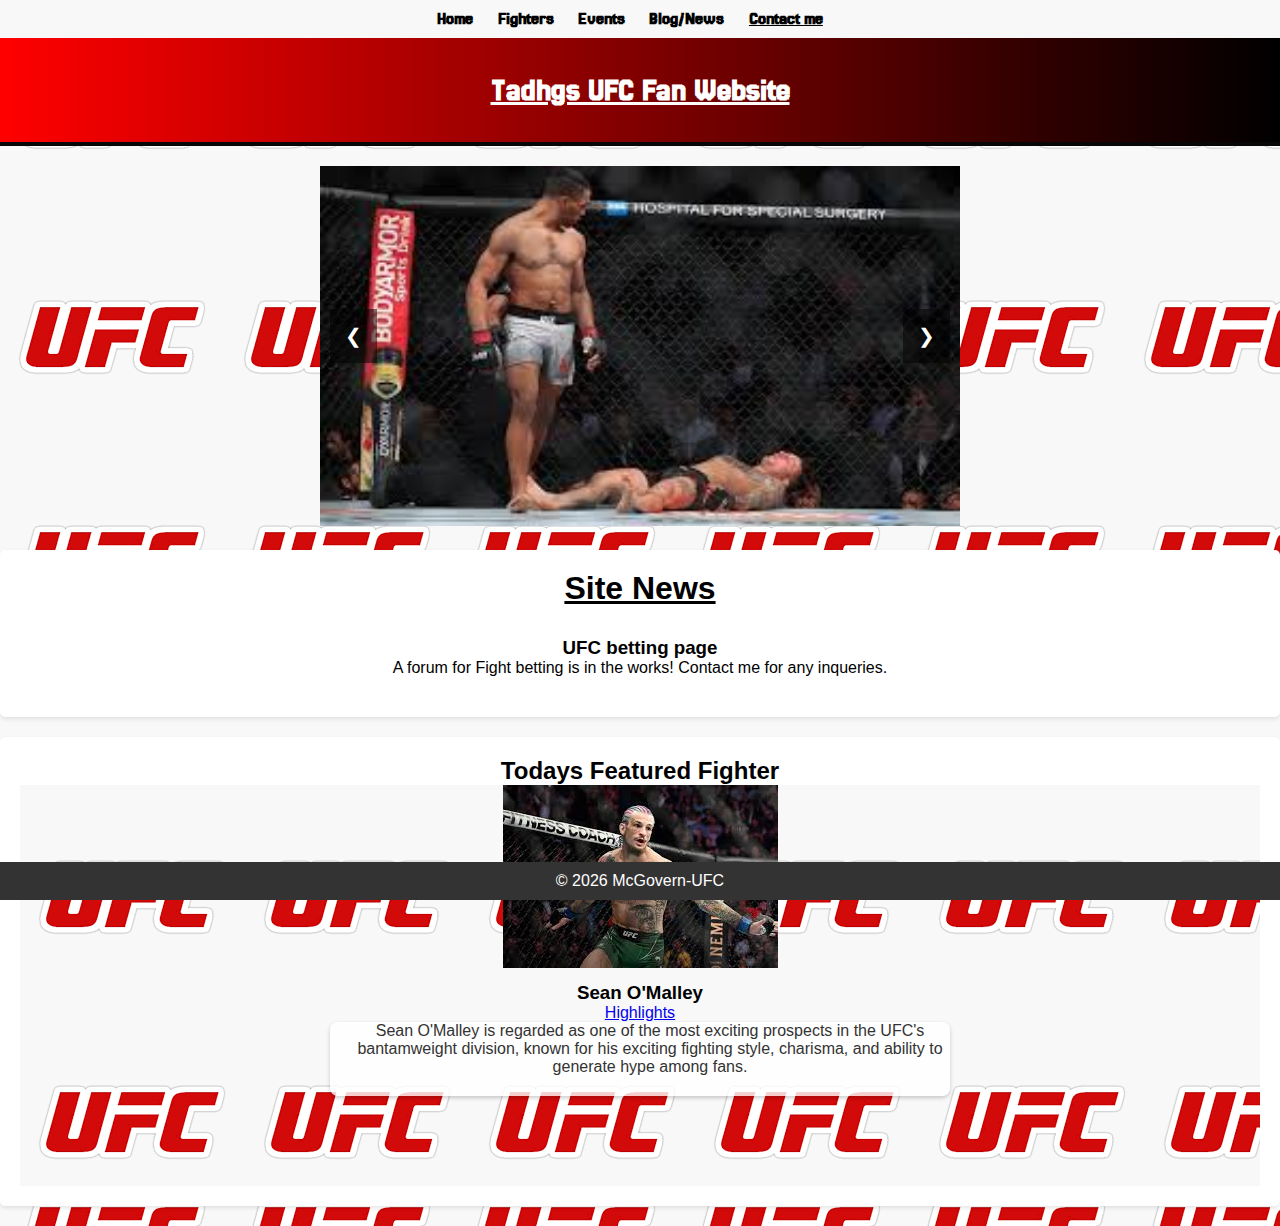
<file: index/index.html>
<!DOCTYPE html>
<html lang="en">
<head>
    <meta charset="UTF-8">
    <meta name="viewport" content="width=device-width, initial-scale=1.0">
    <title>UFC Fan Website</title>
    <link rel="stylesheet" href="../styles/main.css">
    <link rel="preconnect" href="https://fonts.googleapis.com">
<link rel="preconnect" href="https://fonts.gstatic.com" crossorigin>
<link href="https://fonts.googleapis.com/css2?family=Jersey+25&display=swap" rel="stylesheet">
<script src="../js/jsindex.js"></script>
<script src="https://ajax.googleapis.com/ajax/libs/jquery/3.5.1/jquery.min.js"></script>
<link rel="icon" href="../images/favicon.ico" type="image/x-icon">



<nav>
    <ul>
        <li><a href="index.html">Home</a></li>
        <li><a href="fighter.html">Fighters</a></li>
        <li><a href="events.html">Events</a></li>
        <li><a href="blog.html">Blog/News</a></li>
        <li> <a href=" ">Contact me</a> </li>
    </ul>
</nav>
</head>
<body>


    
    <header>
    </br>
        <h1>Tadhgs UFC Fan Website</h1>
     </br>
    </header>
   <div class="carousel-container">
       <div class="carousel">
    <div class="carousel-images">
        <img src="../images/moment1.jpeg" alt="Image 1">
        <img src="../images/moment2.jpeg" alt="Image 2">
        <img src="../images/moment3.jpeg" alt="Image 3">
        <img src="../images/moment4.jpeg" alt="Image 4">
        <img src="../images/moment5.jpeg" alt="Image 5">
    </div>
    <button class="prev" onclick="moveSlide(-1)">❮</button>
    <button class="next" onclick="moveSlide(1)">❯</button>
</div>
</div>

    <section class="latest-news">
        <h1>Site News</h1>
        <div class="news-item">
            <h3>UFC betting page</h3>
            <p>A forum for Fight betting is in the works! Contact me for any inqueries. </p>
        </div>
       
    </section>
    <section class="featured-fighter">
        <h2> Todays Featured Fighter</h2>
        <div class="fighter-profile">
            <img src="../images/sean.jpeg" alt="Featured Fighter">
            <h3>Sean O'Malley</h3>
            <a href="https://www.youtube.com/watch?v=6g2P1V6aCEs" target="_blank">Highlights</a>
            <p class="text-container">Sean O'Malley is regarded as one of the most exciting prospects in the UFC's bantamweight division, known for his exciting fighting style, charisma, and ability to generate hype among fans.</p>
        </br></br></br></br></br>
            
        </div>
    </section>
    
        <footer>
            <p id="copyright">&copy; <span id="copyright-year"></span> Tadhg McGovern</p>
            <button id="scroll-top-button" title="Go to top">Top</button>
        </footer>
    
        <script>
            
           
        </script>

</body>
</html>
</file>
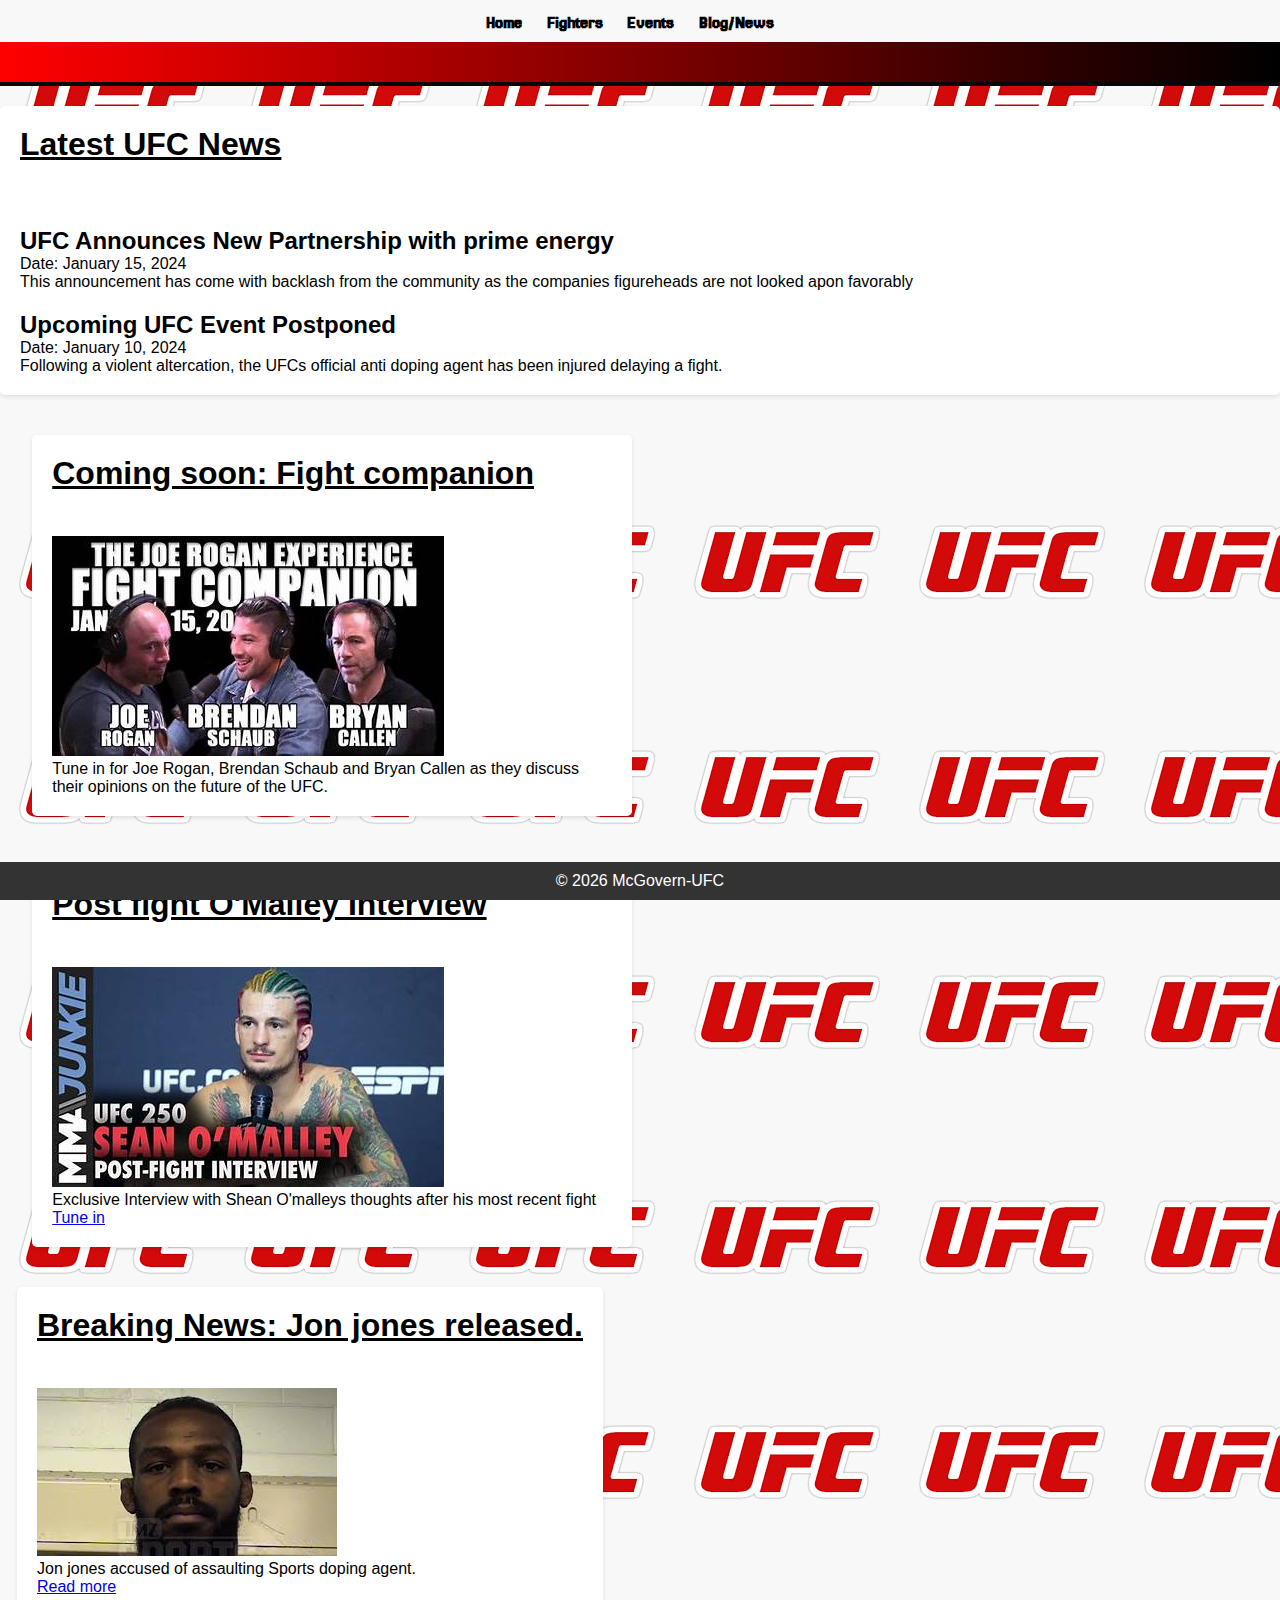
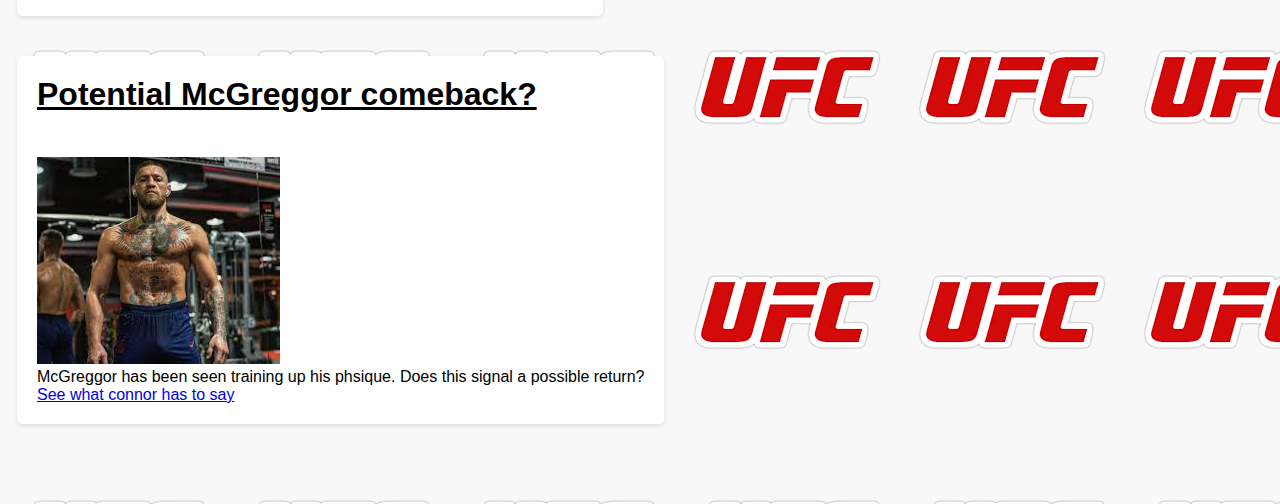
<file: index/blog.html>
<!DOCTYPE html>
<html lang="en">
<head>
    <meta charset="UTF-8">
    <meta name="viewport" content="width=device-width, initial-scale=1.0">
    <title>UFC News</title>
    <link rel="stylesheet" href="../styles/blog.css">
    <link href="https://fonts.googleapis.com/css2?family=Jersey+25&display=swap" rel="stylesheet">
    <script src="../js/blog.js"></script>
    <script src="https://ajax.googleapis.com/ajax/libs/jquery/3.5.1/jquery.min.js"></script>
    <link rel="icon" href="../images/favicon.ico" type="image/x-icon">


    <nav>
        <ul>
            <li><a href="index.html">Home</a></li>
            <li><a href="fighter.html">Fighters</a></li>
            <li><a href="events.html">Events</a></li>
            <li><a href="blog.html">Blog/News</a></li>
        </ul>
    </nav>
</head>
<body>

<header>


    

</header>


<!-- news articles here -->
<section class="news">
    <h1>Latest UFC News</h1>
    <div class="article">
        <h2>UFC Announces New Partnership with prime energy</h2>
        <p>Date: January 15, 2024</p>
        <p>This announcement has come with backlash from the community as the companies figureheads are not looked apon favorably</p>
    </div>
    <div class="article">
        <h2>Upcoming UFC Event Postponed</h2>
        <p>Date: January 10, 2024</p>
        <p>Following a violent altercation, the UFCs official anti doping agent has been injured delaying a fight.</p>
    </div>
   
</section>



<div class="news-container">
    <section class="news1"> 
        <h1> Coming soon: Fight companion</h1>
        <img src="../images/news1.jpeg" alt="">
        <p>
            Tune in for Joe Rogan, Brendan Schaub and Bryan Callen as they discuss their opinions on the future of the UFC.
        </p>
    </section>

    <section class="news2">
        <h1> Post fight O'Malley Interview</h1>
        <img src="../images/news2.jpeg" alt="">
        <p>
            Exclusive Interview with Shean O'malleys thoughts after his most recent fight
        </p>
        <a href="https://www.youtube.com/watch?v=ZAIjMKBpcDw" target="_blank">Tune in</a>
    </section>

    <section class="news3">
        <h1>Breaking News: Jon jones released.</h1>
        <img src="../images/news3.jpeg" alt="">
        <p>
           Jon jones accused of assaulting Sports doping agent.
        </p>
        <a href="https://www.si.com/fannation/mma/ufc/ufc-jon-jones-arrest-update" target="_blank">Read more</a>
    </section>

    <section class="news4">
        <h1>Potential McGreggor comeback?</h1>
        <img src="../images/news4.jpeg" alt="">
        <p>
           McGreggor has been seen training up his phsique. Does this signal a possible return?
        </p>
        <a href="https://www.youtube.com/watch?v=d52iqo1o-gM" target="_blank">See what connor has to say</a>
    </section>

</div>


        <footer>
            <p id="copyright">&copy; <span id="copyright-year"></span> Tadhg McGovern</p>
            <button id="scroll-top-button" title="Go to top">Top</button>
        </footer>

</body>
</html>
</file>
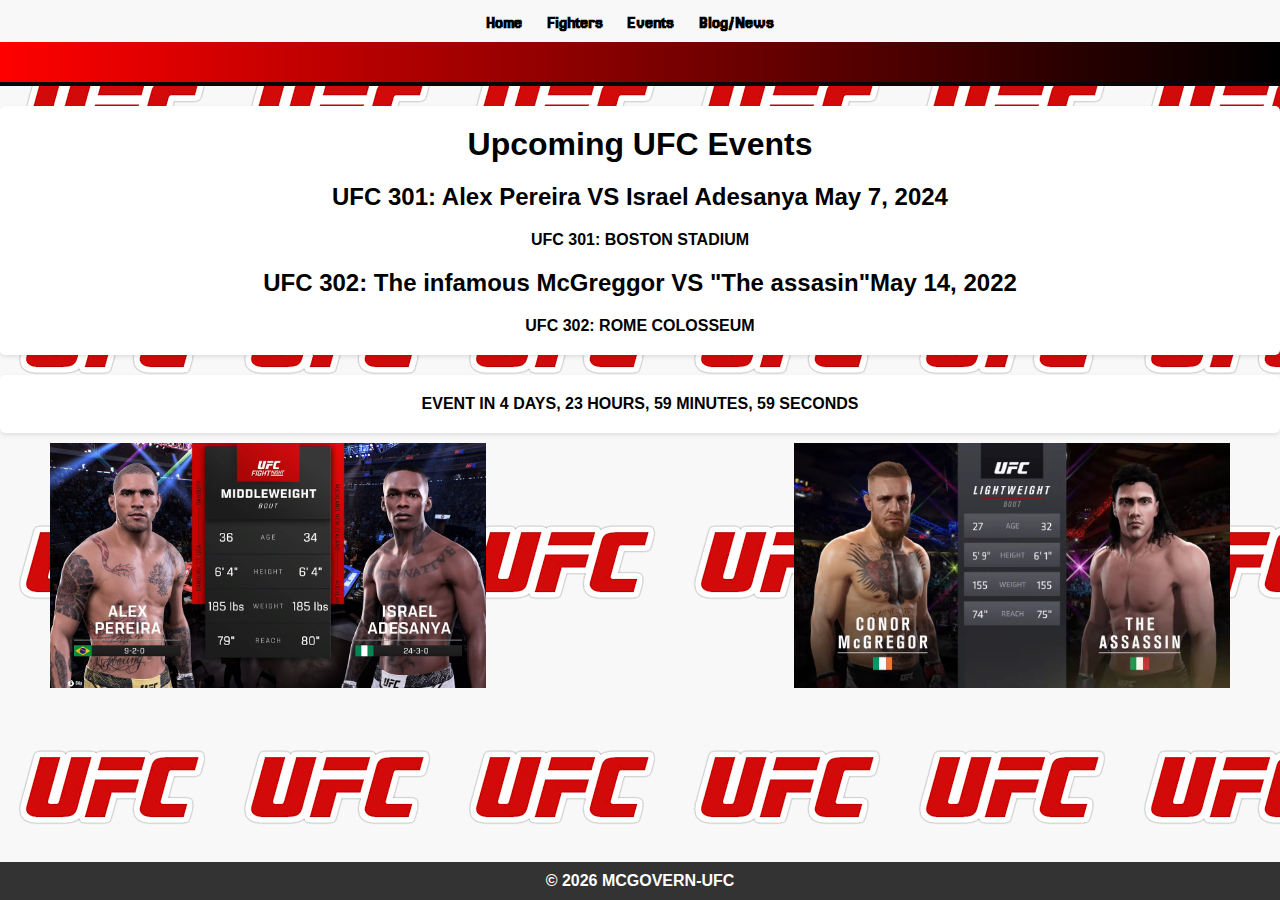
<file: index/events.html>
<!DOCTYPE html>
<html lang="en">
<head>
    <meta charset="UTF-8">
    <meta name="viewport" content="width=device-width, initial-scale=1.0">
    <title>Upcoming UFC Events</title>
    <link rel="stylesheet" href="../styles/events.css">
    <link href="https://fonts.googleapis.com/css2?family=Jersey+25&display=swap" rel="stylesheet">
    <link rel="icon" href="../images/favicon.ico" type="image/x-icon">

    <nav>
        <ul>
            <li><a href="index.html">Home</a></li>
            <li><a href="fighter.html">Fighters</a></li>
            <li><a href="events.html">Events</a></li>
            <li><a href="blog.html">Blog/News</a></li>
        </ul>
    </nav>
</head>
<body>

    <header>

        
    
    </header>

<section class="upcoming-events">
    <h1>Upcoming UFC Events</h1>
    <div class="event">
        <h2>UFC 301: Alex Pereira VS Israel Adesanya <span>May 7, 2024</span></h2>
        <p>UFC 301: Boston stadium</p>
    </div>
    <div class="event">
        <h2>UFC 302: The infamous McGreggor VS "The assasin"<span>May 14, 2022</span></h2>
        <p>UFC 302: Rome colosseum</p>
    </div>

</section>

<section class="events">
    <p id="timer"></p>
    <img id="sectionimg" src="../images/maxresdefault.jpg" alt="">
    <img id="sectionimg2" src="../images/event 1.jpeg" alt="">
</section>

<!-- footer content -->
        <footer>
            <p id="copyright">&copy; <span id="copyright-year"></span> Tadhg McGovern</p>
            <button id="scroll-top-button" title="Go to top">Top</button>
        </footer>


    <script src="../js/events.js"></script>
    <script src="https://ajax.googleapis.com/ajax/libs/jquery/3.5.1/jquery.min.js"></script>
    <script>
        document.addEventListener('DOMContentLoaded', function() {
            updateCountdown();
        });
    </script>

</body>
</html>
</file>
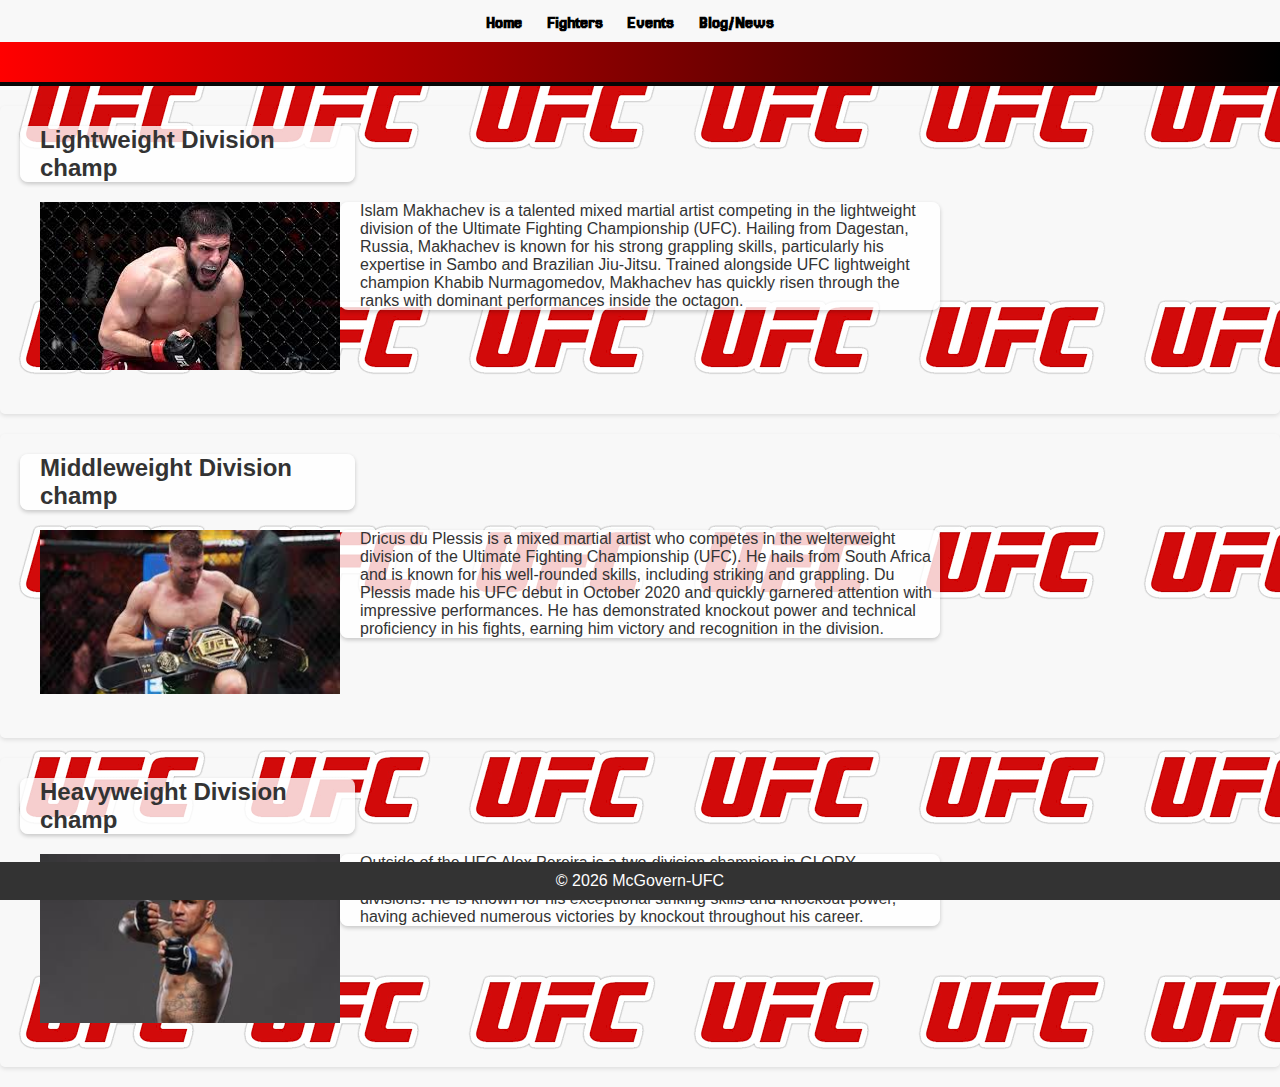
<file: index/fighter.html>
<!DOCTYPE html>
<html lang="en">
<head>
    <meta charset="UTF-8">
    <meta name="viewport" content="width=device-width, initial-scale=1.0">
    <title>UFC Fighters</title>
    <link rel="stylesheet" href="../styles/fighter.css">
    <link href="https://fonts.googleapis.com/css2?family=Jersey+25&display=swap" rel="stylesheet">
    <script src="../js/fighter.js"></script>
    <script src="https://ajax.googleapis.com/ajax/libs/jquery/3.5.1/jquery.min.js"></script>
    <link rel="icon" href="../images/favicon.ico" type="image/x-icon">

    <nav>
    <ul>
        <li><a href="index.html">Home</a></li>
        <li><a href="fighter.html">Fighters</a></li>
        <li><a href="events.html">Events</a></li>
        <li><a href="blog.html">Blog/News</a></li>
    </ul>
    </nav>
</head>
<body>

    <header>


    </header>


<section id="lightweight">
    <h2>Lightweight Division champ</h2>
    <div class="content-wrapper">
        <div class="image-container">
            <img src="../images/light.jpeg" alt="">
    </div>
    <div class="text-container">
    <p>Islam Makhachev is a talented mixed martial artist competing in the lightweight division of the Ultimate Fighting Championship (UFC). Hailing from Dagestan, Russia, Makhachev is known for his strong grappling skills, particularly his expertise in Sambo and Brazilian Jiu-Jitsu. Trained alongside UFC lightweight champion Khabib Nurmagomedov, Makhachev has quickly risen through the ranks with dominant performances inside the octagon.</p>

        </div>
    </div>
</section>


</div>
</div>

<section id="middleweight">
    <h2>Middleweight Division champ</h2>
    <div class="content-wrapper">
        <div class="image-container">
            <img src="../images/Middle.jpeg" alt="Middleweight Champion">
        </div>
        <div class="text-container">
            <p>Dricus du Plessis is a mixed martial artist who competes in the welterweight division of the Ultimate Fighting Championship (UFC). He hails from South Africa and is known for his well-rounded skills, including striking and grappling. Du Plessis made his UFC debut in October 2020 and quickly garnered attention with impressive performances. He has demonstrated knockout power and technical proficiency in his fights, earning him victory and recognition in the division.</p>
        </div>
    </div>
</section>


<section id="heavyweight">
    <h2 class="text-container2">Heavyweight Division champ</h2>
    <div class="content-wrapper">
        <div class="image-container">
            <img src="../images/Heavy.jpeg" alt="">
    </div>
        <div class="text-container">
    <p>Outside of the UFC Alex Pereira is a two-division champion in GLORY Kickboxing, where he has held titles in the middleweight and light heavyweight divisions. He is known for his exceptional striking skills and knockout power, having achieved numerous victories by knockout throughout his career.</p>
    

        </div>
    </div>
</section>

        <footer>
            <p id="copyright">&copy; <span id="copyright-year"></span> Tadhg McGovern</p>
            <button id="scroll-top-button" title="Go to top">Top</button>
        </footer>

</body>
</html>
</file>
<file: styles/main.css>
* {
    margin: 0;
    padding: 0;
    box-sizing: border-box;
}

body {
    font-family: Arial, sans-serif;
    background-color: #090909;
    background-image: url('../images/background1.png');
    background-repeat: repeat;
    
}

header {
    background: linear-gradient(to right, #FF0000, #000000);
    border-bottom: 4px solid #070707; 
    color: #fff;
    padding: 20px;
    text-align: center;
    font-family: "Jersey 25", sans-serif;
}

h1 {
    text-decoration: underline;
}

h2 {
    text-align: center;
}

h3 {
    padding-top: 10px;
}

nav ul {
    list-style-type: none;
    padding: 10px;
    text-align: center;
}

nav ul li {
    display: inline;
    margin-right: 20px;
    padding-top: 10px;
}

ul li:last-child a {
    text-decoration: underline;
}


ul li:not(:last-child) a {
    text-decoration: none;
}

nav ul li a {
    color: #000000;
    text-decoration: none;
    font-weight: bolder;
    font-family: "Jersey 25", sans-serif;
    color: black;
    font-size: large;
}

.nav-container {
    border: 2px solid #000000; 
    border-radius: 10px; 
    padding: 10px;
    width: fit-content; 
}

.nav-container ul {
    list-style-type: none; 
    padding: 0;
}

.nav-container ul li {
    display: inline; 
    margin-right: 10px; 
}

.nav-container ul li a {
    color: #000000;
    text-decoration: none;
    font-weight: bolder;
    font-family: "Jersey 25", sans-serif;
    font-size: large;
}


section {
    padding: 20px;
    margin: 20px auto;
    background-color: #ffffff;
    border-radius: 5px;
    box-shadow: 0 2px 4px rgba(0, 0, 0, 0.1);
}

.latest-news .news-item {
    margin-bottom: 20px;
}

.featured-fighter .fighter-profile {
    text-align: center;
    background-image: url('../images/background1.png');
    background-size: auto; 
    background-repeat: repeat; 

}

.text-container {
    width: 50%;
    margin: 0 auto; 
    padding-left: 20px;
    background-color: rgba(255, 255, 255, 0.8);
    text-align: center;
    border-radius: 8px;
    color: #333;
    box-shadow: 0 2px 4px rgba(0, 0, 0, 0.2);
    padding-bottom: 20px;
    
}

#scroll-top-button {
    display: none; 
    position: fixed;
    bottom: 20px;
    right: 30px;
    z-index: 99;
    border: none;
    outline: none;
    background-color: #909295; 
    color: white;
    cursor: pointer;
    padding: 15px;
    border-radius: 50%;
}

#scroll-top-button:hover {
    background-color: #3710e6; 
}

footer {
    background-color: #333;
    color: #fff;
    text-align: center;
    padding: 10px;
    padding-top: 10px;
    position: fixed;
    bottom: 0;
    width: 100%;
}

.hero-image {
   
    background-image: linear-gradient(rgba(0, 0, 0, 0.5), rgba(0, 0, 0, 0.5)), url(../images/heroimage.jpeg);
  
   
    position: relative;
    width: 100vw;
    height: 100vh;
  
   
    background-position: center;
    background-repeat: no-repeat;
    background-size: cover;
    position: relative;
  }

/* carousel CSS */

.carousel-container {
    text-align: center;  
    width: 100%;  
}

.carousel {
    position: relative;
    width: 50%;  
    display: inline-block;  
    overflow: hidden;
    padding-top: 20px
}

.carousel-images img {
    width: 100%;
    display: none; 
    transition: all 0.5s ease;
}

.carousel button {
    position: absolute;
    top: 50%;
    transform: translateY(-50%);
    background-color: rgba(0, 0, 0, 0.5);
    border: none;
    color: white;
    cursor: pointer;
    padding: 10px;
    z-index: 100;
}

.prev {
    left: 10px;
}

.next {
    right: 10px;
}

.latest-news {
    padding: 20px;
    margin: 20px auto;
    background-color: #ffffff;
    border-radius: 5px;
    box-shadow: 0 2px 4px rgba(0, 0, 0, 0.1);
    text-align: center;  
}

.latest-news h1 {
    margin-bottom: 20px;  
}

/* Phone qeury */

@media (max-width: 768px) {
    .carousel {
        width: 100%;  /* large so can see */
        margin: auto;  
    }
}

    .carousel button {
        padding: 15px;  /* want a bigger button for phone */
        font-size: 20px;   
    }

@media (max-width: 480px) {
    .carousel {
        width: 95%;  /* want bigger for phone */
    }
}

@media (max-width: 320px) {
    .carousel button {
        padding: 12px;  /* need less padding */
        font-size: 18px;  
    }
}

@media (max-width: 768px) {
    .text-container {
        width: 90%;
        margin: 0 auto;
        padding-left: 1px;
        background-color: rgba(255, 255, 255, 0.8);
        text-align: center;
        border-radius: 8px;
        color: #333;
        box-shadow: 0 2px 4px rgba(0, 0, 0, 0.2);
        padding-bottom: 40px;
    }
}
</file>
<file: styles/blog.css>
* {
    margin: 0;
    padding: 0;
    box-sizing: border-box;
}

body {
    font-family: Arial, sans-serif;
    background-color: #ffffff;
    background-image: url('../images/background1.png');
    background-repeat: repeat;
    
}

header {
    background: linear-gradient(to right, #FF0000, #000000);
    border-bottom: 4px solid #070707; 
    color: #fff;
    padding: 20px;
    text-align: center;
    font-family: "Jersey 25", sans-serif;
}

h1 {
    padding-bottom: 44px;
    text-decoration: underline;
    padding 20px;
}

h2 {
    text-align: left;
    padding-top: 20px;
    padding 20px;
}


nav ul {
    list-style-type: none;
    padding: 10px;
    text-align: center;
    padding-top: 14px;
}

nav ul li {
    display: inline;
    margin-right: 20px;
}

nav ul li a {
    color: #000000;
    text-decoration: none;
    font-weight: bolder;
    font-family: "Jersey 25", sans-serif;
    color: black;
    font-size: large;
}

.nav-container {
    border: 2px solid #000000; 
    border-radius: 10px; 
    padding: 10px; 
    width: fit-content; 
}

.nav-container ul {
    list-style-type: none; 
    padding: 0;
}

.nav-container ul li {
    display: inline; 
    margin-right: 10px; 
}

.nav-container ul li a {
    color: #000000;
    text-decoration: none;
    font-weight: bolder;
    font-family: "Jersey 25", sans-serif;
    font-size: large;
}


section {
    padding: 20px;
    margin: 20px auto;
    background-color: #ffffff;
    border-radius: 5px;
    box-shadow: 0 2px 4px rgba(0, 0, 0, 0.1);
}

.latest-news .news-item {
    margin-bottom: 20px;
    padding 20px;
}

.news3 {
    float: left;
    margin-left: 17px; 
    padding 20px;
}

.news4 {
    float: left;
    margin-left: 17px; 
    padding 20px;
}

.featured-fighter .fighter-profile {
    text-align: center;
    background-image: url('../images/background1.png');
    background-size: auto; 
    background-repeat: repeat; 

}

#scroll-top-button {
    display: none; 
    position: fixed;
    bottom: 20px;
    right: 30px;
    z-index: 99;
    border: none;
    outline: none;
    background-color: #909295; 
    color: white;
    cursor: pointer;
    padding: 15px;
    border-radius: 50%;
}

#scroll-top-button:hover {
    background-color: #3710e6; 
}

footer {
    background-color: #333;
    color: #fff;
    text-align: center;
    padding: 10px;
    position: fixed;
    bottom: 0;
    width: 100%;
}


.main-content {
    margin-bottom: 30px; 
}

.hero-image {
    
    background-image: linear-gradient(rgba(0, 0, 0, 0.5), rgba(0, 0, 0, 0.5)), url(../images/heroimage.jpeg);
  
    
    position: relative;
    width: 100vw;
    height: 100vh;
  
 
    background-position: center;
    background-repeat: no-repeat;
    background-size: cover;
    position: relative;
  }

  .news-container {
    display: flex;
    flex-direction: column;
    float: left;
    padding 20px;
    padding-bottom: 60px;
}

.news1, .news2 {
    width: 100%;
    max-width: 600px; 
    margin-bottom: 30px;
    padding 20px;
}

.news2 {
    margin-bottom: 20px; 
    padding 20px;
}


#scroll-top-button {
    display: none; 
    position: fixed;
    bottom: 20px;
    right: 30px;
    z-index: 99;
    border: none;
    outline: none;
    background-color: #909295; 
    color: white;
    cursor: pointer;
    padding: 15px;
    border-radius: 50%;
}

#scroll-top-button:hover {
    background-color: #3710e6; 
}

@media only screen and (max-width: 587px) {
   

    h1 {
        text-decoration: underline;
        padding-bottom: 10px;
    }
    
    header {
        background: linear-gradient(to right, #FF0000, #000000);
        border-bottom: 4px solid #070707; 
        color: #fff;
        padding: 20px;
        text-align: center;
        font-family: "Jersey 25", sans-serif;
       
    }

    footer {
        padding: 1px;
    }


    h2 {
        padding-bottom: 5px;
        padding-top: 10px;
        text-align: left;
    }

 

    p {
        padding: 10px;
    }

    .news-container {
        padding-bottom: 40px;
        padding :20px;
    }

       img {
        width: 100%; 
         height: auto; 
        display: block;  
        margin: 0 auto; 
        padding: 10px 0; 
        max-width: 95%;  

   
    }




}
</file>
<file: styles/events.css>
* {
    margin: 0;
    padding: 0;
    box-sizing: border-box;
    text-align: center; /* Centers the text */
 
}

body {
    font-family: Arial, sans-serif;
    background-color: #ffffff;
    background-image: url('../images/background1.png');
    background-repeat: repeat;
    
}

header {
    background: linear-gradient(to right, #FF0000, #000000);
    border-bottom: 4px solid #070707; 
    color: #fff;
    padding: 20px;
    text-align: center;
    font-family: "Jersey 25", sans-serif;
}

 h2 {
     padding-bottom: 20px;
      padding-top: 20px;
}

 p {
   
    text-transform: uppercase; 
    font-weight: bold; 
}





nav ul {
    list-style-type: none;
    padding: 10px;
    text-align: center;
    padding-top: 14px;
}

nav ul li {
    display: inline;
    margin-right: 20px;
}

nav ul li a {
    color: #000000;
    text-decoration: none;
    font-weight: bolder;
    font-family: "Jersey 25", sans-serif;
    color: black;
    font-size: large;
}

.nav-container {
    border: 2px solid #000000; 
    border-radius: 10px; 
    padding: 10px; 
    width: fit-content; 
}

.nav-container ul {
    list-style-type: none; 
    padding: 0;
}

.nav-container ul li {
    display: inline; 
    margin-right: 10px; 
}

.nav-container ul li a {
    color: #000000;
    text-decoration: none;
    font-weight: bolder;
    font-family: "Jersey 25", sans-serif;
    font-size: large;
}


section {
    padding: 20px;
    margin: 20px auto;
    background-color: #ffffff;
    border-radius: 5px;
    box-shadow: 0 2px 4px rgba(0, 0, 0, 0.1);
}

.latest-news .news-item {
    margin-bottom: 20px;
}

.featured-fighter .fighter-profile {
    text-align: center;
    background-image: url('../images/background1.png');
    background-size: auto; 
    background-repeat: repeat; 

}

#scroll-top-button {
    display: none; 
    position: fixed;
    bottom: 20px;
    right: 30px;
    z-index: 99;
    border: none;
    outline: none;
    background-color: #909295; 
    color: white;
    cursor: pointer;
    padding: 15px;
    border-radius: 50%;
}

#scroll-top-button:hover {
    background-color: #3710e6; 
}

footer {
    background-color: #333;
    color: #fff;
    text-align: center;
    padding: 10px;
    position: fixed;
    bottom: 0;
    width: 100%;
}

#sectionimg2 {
    float: left;
    width: 40%; 
    height: auto; 
    padding: 30px;
}

#sectionimg {
    float: right;
    width: 40%; 
    height: auto; 
    padding: 30px;
}

.hero-image {
   
    background-image: linear-gradient(rgba(0, 0, 0, 0.5), rgba(0, 0, 0, 0.5)), url(../images/heroimage.jpeg);
  
    
    position: relative;
    width: 100vw;
    height: 100vh;
  
   
    background-position: center;
    background-repeat: no-repeat;
    background-size: cover;
    position: relative;
  }

  /* button CSS */ 

  button {
    position: fixed;
    bottom: 20px;
    right: 20px;
    background-color: #007bff;
    color: white;
    border: none;
    border-radius: 5px;
    padding: 10px 20px;
    cursor: pointer;
    font-size: 16px;
    display: none; 
}

button:hover {
    background-color: #0056b3;
}

/* phone devices */
@media (max-width: 768px) {
    #sectionimg, #sectionimg2 {
        float: none;    
        width: 100%;   
        padding: 10px 0; 
        display: block; 
    }
}
</file>
<file: styles/fighter.css>
* {
    margin: 0;
    padding: 0;
    box-sizing: border-box;
}

body {
    font-family: Arial, sans-serif;
    background-color: #090909;
    background-image: url('../images/background1.png');
    background-repeat: repeat;
    
}

header {
    background: linear-gradient(to right, #FF0000, #000000);
    border-bottom: 4px solid #070707; 
    color: #fff;
    padding: 20px;
    text-align: center;
    font-family: "Jersey 25", sans-serif;
}

h2 {
    width: 27%; 
    padding-left: 20px; 
    background-color: rgba(255, 255, 255, 0.8); 
    text-align: left; 
    border-radius: 8px; 
    color: #333; 
    box-shadow: 0 2px 4px rgba(0, 0, 0, 0.2); 
}


nav ul {
    list-style-type: none;
    padding: 10px;
    text-align: center;
    padding-top: 14px;
}

nav ul li {
    display: inline;
    margin-right: 20px;
}

nav ul li a {
    color: #000000;
    text-decoration: none;
    font-weight: bolder;
    font-family: "Jersey 25", sans-serif;
    color: black;
    font-size: large;
}

.nav-container {
    border: 2px solid #000000;
    border-radius: 10px; 
    padding: 10px; 
    width: fit-content; 
}

.nav-container ul {
    list-style-type: none; 
    padding: 0;
}

.nav-container ul li {
    display: inline;
    margin-right: 10px; 
}

.nav-container ul li a {
    color: #000000;
    text-decoration: none;
    font-weight: bolder;
    font-family: "Jersey 25", sans-serif;
    font-size: large;
}


section {
    padding: 20px;
    margin: 20px auto;
    border-radius: 5px;
    box-shadow: 0 2px 4px rgba(0, 0, 0, 0.1);
}

.latest-news .news-item {
    margin-bottom: 20px;
}

.featured-fighter .fighter-profile {
    text-align: center;
    background-image: url('../images/background1.png');
    background-size: auto; 
    background-repeat: repeat; 

}

#scroll-top-button {
    display: none; 
    position: fixed;
    bottom: 20px;
    right: 30px;
    z-index: 99;
    border: none;
    outline: none;
    background-color: #909295; 
    color: white;
    cursor: pointer;
    padding: 15px;
    border-radius: 50%;
}

#scroll-top-button:hover {
    background-color: #3710e6; 
}

footer {
    background-color: #333;
    color: #fff;
    text-align: center;
    padding: 10px;
    position: fixed;
    bottom: 0;
    width: 100%;
}

.content-wrapper {
    display: flex; 
    align-items: flex-start;
    padding: 20px; 
}

.image-container {
    width: 25%;
    max-width: 25%; 
}

.image-container img {
    width: 100%;
    height: auto; 
}

 /*.text-container2 {
    width: 30%; 
    padding-left: 20px; 
    background-color: rgba(255, 255, 255, 0.8); 
    text-align: left; 
    border-radius: 8px; 
    color: #333; 
    box-shadow: 0 2px 4px rgba(0, 0, 0, 0.2); 
}
*/


.title-text h2 {
    margin-bottom: 2000px;  
}

.text-container {
    width: 50%; 
    padding-left: 20px; 
    background-color: rgba(255, 255, 255, 0.8); 
    text-align: left; 
    border-radius: 8px; 
    color: #333; 
    box-shadow: 0 2px 4px rgba(0, 0, 0, 0.2); 
}

/* Media Query for phone  */
@media (max-width: 768px) {
    .content-wrapper {
        flex-direction: column; /* Stack image and text vertically */
        align-items: center; 
    }

    .image-container,
    .text-container {
        width: 100%;  
        max-width: 100%;  
    }

    .text-container {
        padding-left: 0; 
        padding: 10px; 
    }

    h2 {
        width: 90%;      
        margin-left: auto;  
        margin-right: auto; 
    }

}
</file>
